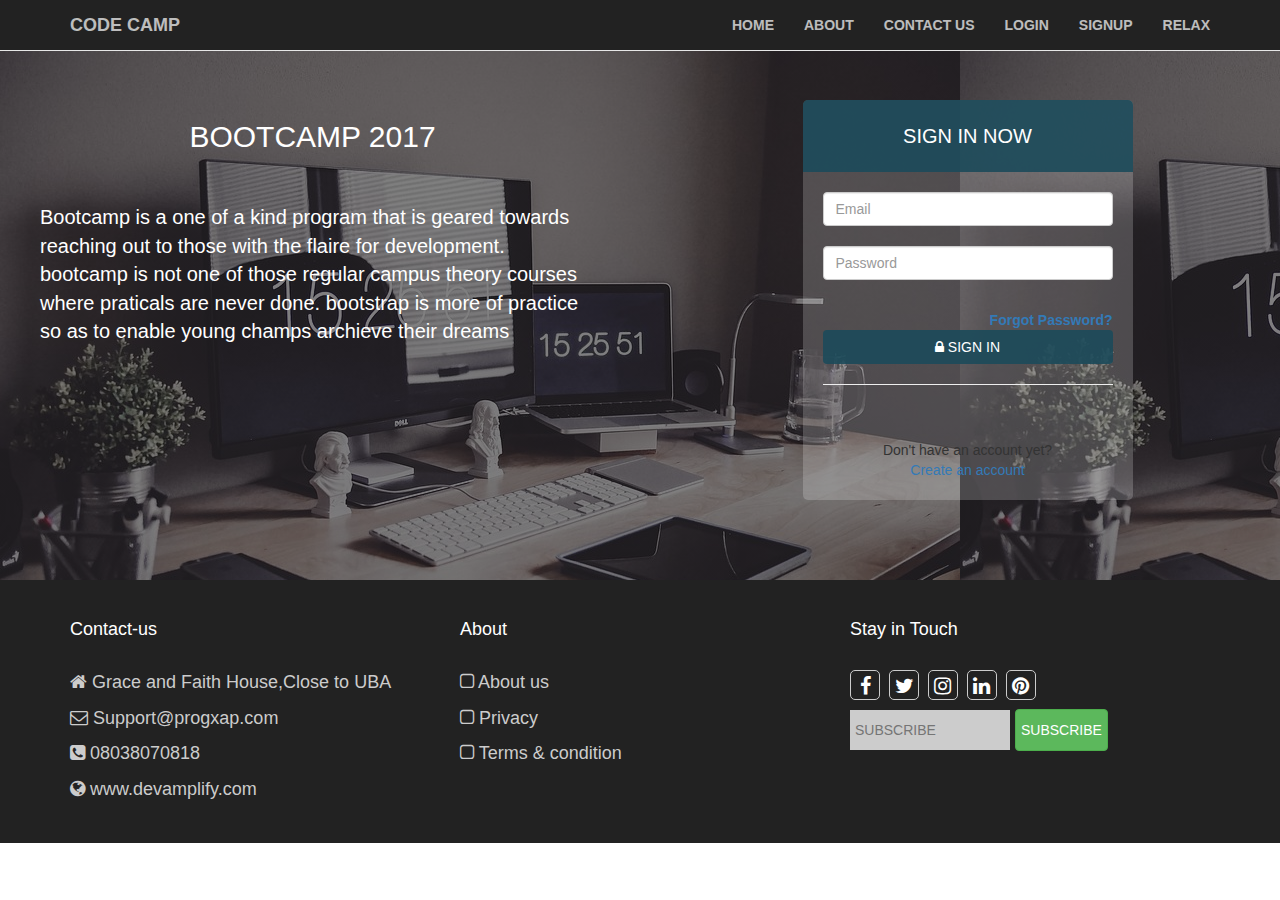
<file: login.html>
<!doctype html>
<html>
<head>
<meta charset="utf-8">
<title>Codecamp Registration</title>
</head>
<link rel="stylesheet" href="bootstrap/css/bootstrap.min.css">
<link rel="stylesheet" href="font-awesome/css/font-awesome.min.css">
<link rel="stylesheet" href="css/loginbox.css">
<link rel="stylesheet"  href="css/style.css">
<link rel="stylesheet" href="css/animate.min.css">

<body>
<!--navigation pane-->
<div class="navbar navbar-default navbar-fixed-top" role="navigation">
<div class="container">
<div class="navbar-header">
<button type="button" class="navbar-toggle" data-toggle="collapse" data-target=".navbar-collapse">
<span class="icon-bar"></span>
<span class="icon-bar"></span>
<span class="icon-bar"></span>
</button>
<a class="navbar-brand">CODE CAMP</a>
</div>
<div class="navbar-collapse collapse">
<ul class="nav navbar-nav navbar-right">
<li><a href="#">Home</a></li>
<li><a href="#">About</a></li>
<li><a href="#">Contact Us</a></li>
<li><a href="#">Login</a></li>
<li><a href="#">Signup</a></li>
<li><a href="#">Relax</a></li>
</ul>
</div>
</div>
</div>
<!--navigation pane close-->
<section id="content">
<div class="row">
<div class="col-md-6">
<h2 class="main">Bootcamp 2017</h2>
<p class="para">Bootcamp is a one of a kind program that is geared towards reaching out to those with the flaire for development. bootcamp is not one of those regular campus theory courses where praticals are never done. bootstrap is more of practice so as to enable young champs archieve their dreams<em></em></p>
</div>
<div class="col-md-6">
<div class="form-login">
<h2 class="form-login-heading">sign in now</h2>
<div class="login-wrap">
<input type="text" class="form-control" placeholder="Email" id="reg">
<span class="text-danger" id="errreg"></span>
<br>
<input type="password" class="form-control" placeholder="Password" id="pass">
<span class="text-danger" id="errpass"></span>
<br>
<label class="checkbox">
<span class="pull-right">
<a data-toggle="modal" href="login.html#myModal"> Forgot Password?</a>
</span>
</label>
<button class="btn btn-theme btn-block rr" href="" type="submit" id="sub"><i class="fa fa-lock"></i> SIGN IN</button>
<hr>
<div class="login-social-link centered">
<span id="erroruname"></span><br>
<span id="errorpass"></span>
</div>
<div class="registration">
Don't have an account yet?<br/>
<a class="" href="signup.php">
Create an account
</a>
</div>
</div>
</div>

</div>

</div>
</section>
<!--footer start-->
<footer class="footer">
<div class="container">
<div class="row">
<div class="col-lg-4 col-md-4">
<h4>Contact-us</h4>
<p><i class="fa fa-home"></i> Grace and Faith House,Close to UBA</p>
<p><i class="fa fa-envelope-o"></i> Support@progxap.com</p>
<p><i class="fa fa-phone-square"></i> 08038070818</p>
<p><i class="fa fa-globe"></i> www.devamplify.com</p>
</div>
<div class="col-lg-4 col-md-4">
<h4>About</h4>
<p><i class="fa fa-square-o"></i> About us</p>
<p><i class="fa fa-square-o"></i> Privacy</p>
<p><i class="fa fa-square-o"></i> Terms & condition</p>

</div>
<div class="col-lg-4 col-md-4">
<h4>Stay in Touch</h4>
<i class="fa fa-facebook social"></i>
<i class="fa  fa-twitter social"></i>
<i class="fa  fa-instagram social"></i>
<i class="fa fa-linkedin social"></i>
<i class="fa fa-pinterest social"></i><br>
<input type="text" placeholder="SUBSCRIBE"><button class="btn btn-success">SUBSCRIBE</button>
</div>

</div>
</div>
</footer>

</body>
</html>
</file>
<file: css/loginbox.css>
@charset "utf-8";
/* CSS Document */
.form-login {max-width: 330px; margin:0 auto;background:rgba(255, 255, 255,0.2);border-radius: 5px; -webkit-border-radius: 5px;
}

.form-login h2.form-login-heading {
	margin: 0;
	padding: 25px 20px;
	text-align: center;
	background:rgba(28,74,90, 0.9);
	border-radius: 5px 5px 0 0;
	-webkit-border-radius: 5px 5px 0 0;
	color: #fff;
	font-size: 20px;
	text-transform: uppercase;
	font-weight: 300;
}
.login-wrap {
	padding: 20px;
}
.login-wrap .registration {
	text-align: center;
}
.login-social-link {
	display: block;
	margin-top: 20px;
	margin-bottom: 15px;
}


.rr{background-color:rgba(28,74,90, 0.9);; color:white;}
.modal-header{background-color:#ED502E; color:#fff;}
</file>
<file: css/style.css>
@charset "utf-8";
/* CSS Document */
*{ padding:0; margin:0;}

/*navbar styling*/
.navbar{
 background-color:#222222 !important;
 text-transform:uppercase;
 font-family:'PT Sans Narrow',Arial,san-serif;
 font-weight:700;
}
.navbar a{
color:#fff !important;
opacity:0.7;	
}
	
.navbar a:hover{
opacity:1;
background-color:#111111 !important;	
}

/*header styling*/
.header{
height:600px;
width:100%;
padding:30px 0 30px;
margin-top:50px;
background-image:linear-gradient(rgba(0,0,0,0.5),rgba(0,0,0,0.5)),url(../images/SplitShire-Cinemagraph-Typing.gif);
background-position:center center;
background-repeat:no-repeat;
background-size:cover;
color:#fff;	
}

.header h1{
text-transform:uppercase;
font-family:Tahoma, Geneva, sans-serif;
font-weight:500;
padding-top:30px;
font-size:40px;	
}

.header p{
line-height:20px; 
font-size:18px;
}

.header img{
height:470px;
width:auto;	
margin:70px 0 0 40px;
}

.header h1,.header p,.header button{
margin-top:20px;	
}

.header .btn{ 
border-radius:0; 
margin:40px 20px;
}
@media(max-width:768px){
	.header{padding:30px; height:760px;}
	.header img{width:90%; height:300px; margin:20px 0 0 20px;}
	.header .btn{font-size:10px; margin:0 10px 0 0;}
	.header h1{font-size:20px;}
	.header p{font-size:13px; font-weight:bold;}
}

/*bootcamp features*/
.codeserve{
	text-align:center;
padding:80px 0 80px 0 ;
width:100% !important;

}
.codeserve h2{ text-transform:uppercase;
font-weight:700;

}
.codeserve h4,.codeserve h2{color:#4c4c4c; margin:20px 0 20px;}

.codeserve p{
	color:#737373;
font-size:18px;
padding-bottom:40px;
text-align:justify ;
}
.codeserve i{
height:80px;
width:80px;
border-radius:50%;
padding:25px 20px;
background-color:#6699cc;
color:#fff; font-size:30px;	
}
.mm{text-align:center !important;}

@media(max-width:768px){
	.codeserve{padding:30px; 
	text-align:center !important;}
	.codeserve p{text-align:center !important;}
	}
	
/*	pricing*/
.pricing{
	padding:50px 0 80px;
	text-align:center;
	background-color:#3399ff;
}
.pricing h2,.pricing p{color:#fff;}
.pricing p{padding-bottom:40px}
.pricing .packages{
	border:1px solid #ccc;
	padding:30px;
	border-radius:5px;
	background-color:#fff;
	margin-top:30px;
	}
.pricing li{ display:block; padding:5px;}
.packages h4,.packages h1,.packages b{color:#4c4c4c;}
.packages p,.packages li{color:#737373;}
.packages button{ margin-top:10px;}

@media(max-width:756px){
	.pricing{padding:30px;}
	}
	
/*	team*/
.team{padding:50px 0 80px;
text-align:center;
}
.team b,.team h2,.team h4{
margin:20px 0 20px;
color:#4c4c4c;
}
.team p{color:#737373;}
.team img{height:120px; 
width:120px;
margin-top:80px;
}
.team i{
height:30px;
width:30px;
border-radius:50%;
background-color:#a0db8e;
font-size:17px;
padding:5px 5px;
color:#fff;	
}
.team a:hover i{
background-color:#709963;
}

/*sponsors*/
.sponsors{
	padding:50px 0 80px;
	text-align:center;
	background-color:#3399ff;
}
.sponsors h2{
text-transform:uppercase;
font-weight:700;
color:#fff;
margin-bottom:40px;	
}
.sponsors p{
  font-size:24px;
  color:#fff;
  margin-bottom:30px;
}
.sponsors img{
width:200px;
margin:50px 0;
opacity:0.6;
transition:all 500ms ease-in-out;	
	}
.sponsors img:hover{
opacity:1;
transition:all 500ms ease-in-out;	
}
	
/*contact*/
.contact{
padding:50px 0 80px;
text-align:center;	
}
.contact .input-group{
margin-bottom:30px;
}

.contact textarea{
 border-radius:5px !important;
 font-size:16px; 
 }
 .contact .btn{ 
width:100%;
background-color:#3399ff !important;
color:#fff !important;
}
.contact .btn:hover{
background-color:#0073e6 !important;
transition:all 500ms ease-in;
}
.contact h2, .contact p{
margin-bottom:50px;	
}
.contact h2{
	font-weight:700;	
}
 .contact p{ font-size:20px;}
 
/* footer*/
.footer{padding:30px;
background-color:#222222;
color:#cccccc;
}

.footer .social{
font-size:20px;
height:30px;
width:30px;
border:1px solid #ccc;
text-align:center;
padding:5px;
border-radius:5px;
margin:0 5px 10px 0;
color:#fff;	
}

.footer input{
height:40px;
width:160px;
padding:5px;
background-color:#ccc;
border:none;
color:#000;	
}	

.footer .btn{
padding:10px 5px 10px;
margin:-3px 0 0 5px;
}
.footer h4{
margin-bottom:30px;
color:#fff;	
}
.footer p{
font-size:18px;	
}
@media(max-width:756px){
.footer input{width:120px;}	
}

/*login page style*/
#content{ margin-top:50px !important;
background-image:linear-gradient(rgba(0,0,0,0.5),rgba(0,0,0,0.5)),url(../images/apple-devices-1867761_960_720.jpg);
padding:50px 0 80px;
}
.main{ text-align:center;
color:#fff;
text-transform:uppercase;
}
.para{
	padding:40px;
	color:#fff;
	font-size:20px;
	}
</file>
